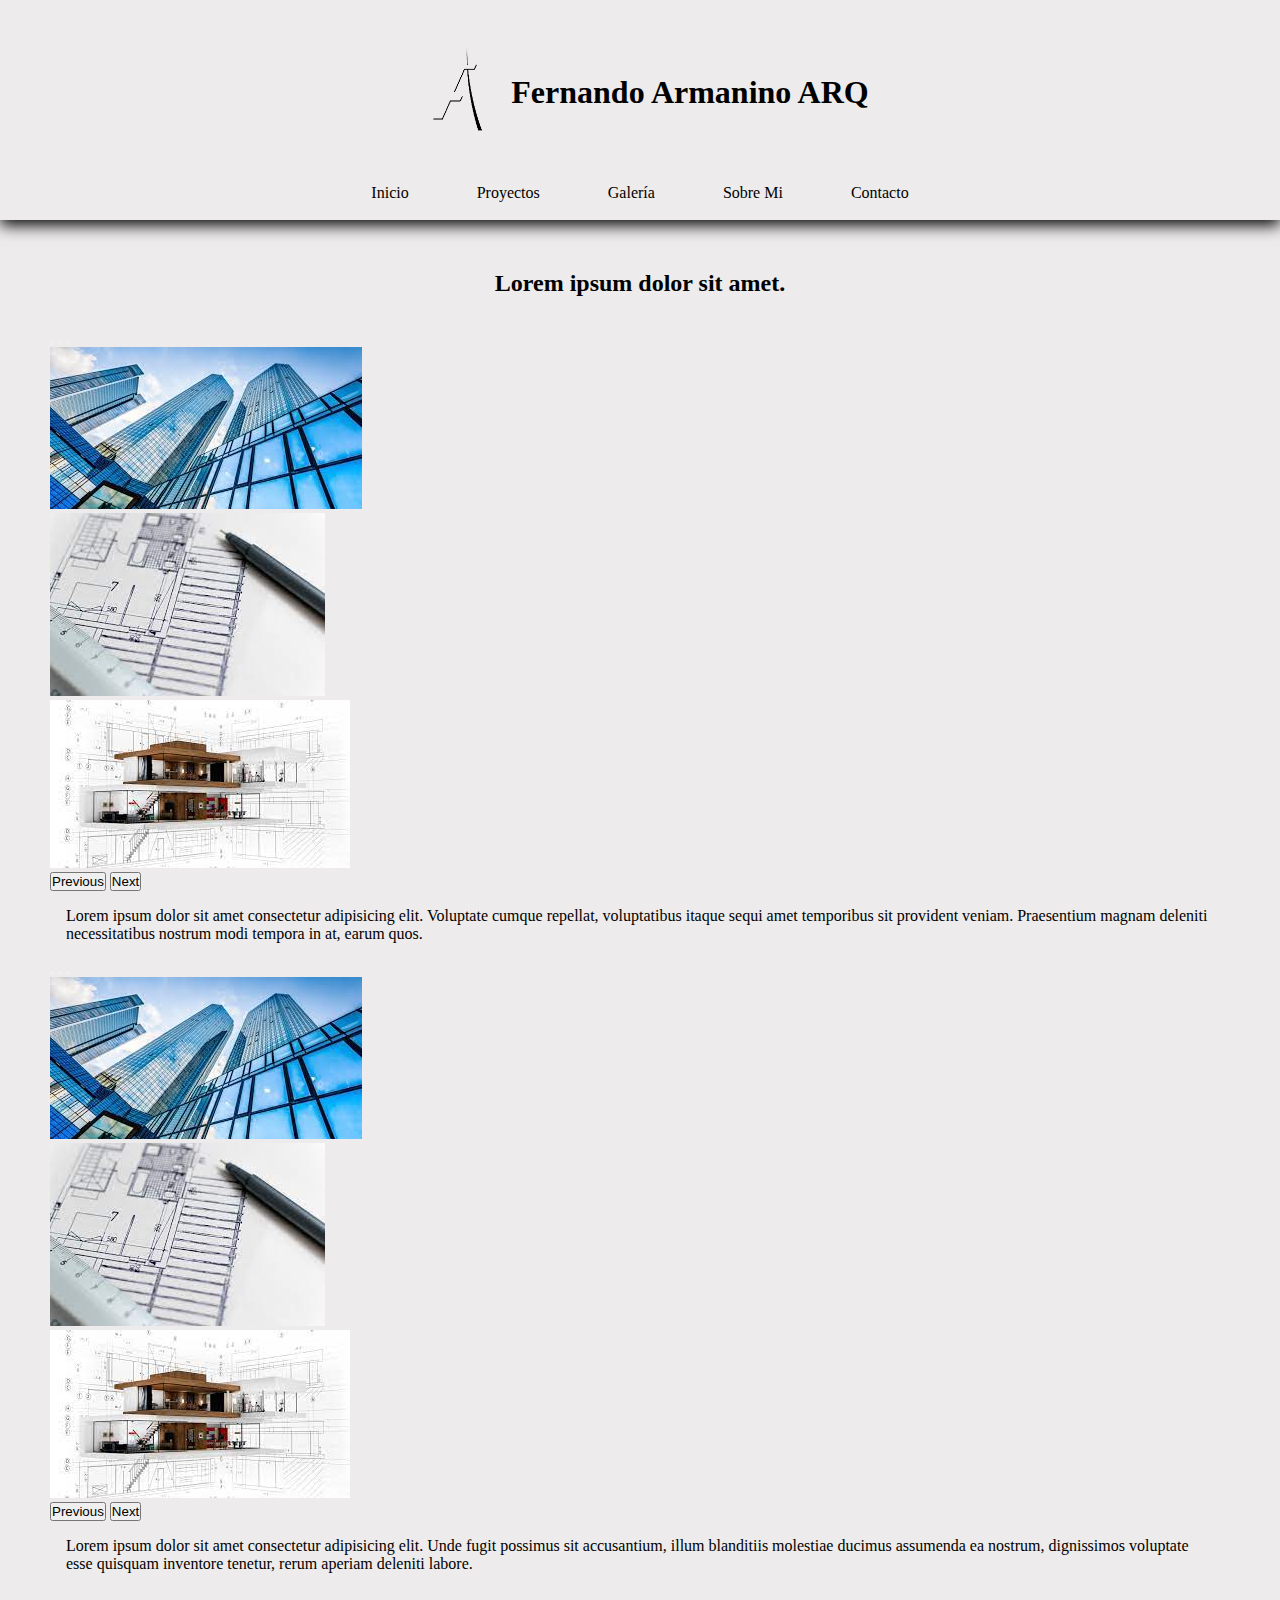
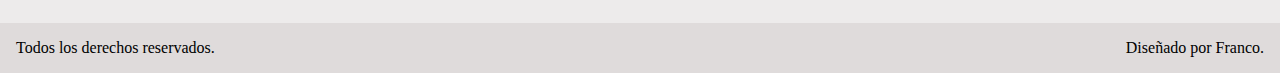
<file: index.html>
<!DOCTYPE html>
<html lang="en">
<head>
    <meta charset="UTF-8">
    <meta http-equiv="X-UA-Compatible" content="IE=edge">
    <meta name="viewport" content="width=device-width, initial-scale=1.0">
    <!-- Link BT -->
    <link href="https://cdn.jsdelivr.net/npm/bootstrap@5.2.1/dist/css/bootstrap.min.css" rel="stylesheet" integrity="sha384-iYQeCzEYFbKjA/T2uDLTpkwGzCiq6soy8tYaI1GyVh/UjpbCx/TYkiZhlZB6+fzT" crossorigin="anonymous">
    <!-- Link CSS -->
    <link rel="stylesheet" href="css/main.css">
    <title>Fernando Armanino ARQ</title>
</head>
<body>
    <header>
        <div class="contenedor-header">
            <img class="logo" src="img/logoSinFondo.png" alt="logo arquitecto">
            <h1><a href="/index.html">Fernando Armanino ARQ</a></h1>
            <div class="menu">
                <nav>
                    <ul>
                        <li>
                            <a href="index.html">Inicio</a>
                        </li>
                        <li>
                            <a href="pages/proyectos.html">Proyectos</a>
                        </li>
                        <li>
                            <a href="pages/galeria.html">Galería</a>
                        </li>
                        <li>
                            <a href="pages/sobremi.html">Sobre Mi</a>
                        </li>
                        <li>
                            <a href="pages/contacto.html">Contacto</a>
                        </li>
                    </ul>
                </nav>
            </div>
        </div>
    </header>

    <main class="inicio">
        <div>
            <h2>Lorem ipsum dolor sit amet.</h2>
            <div id="carouselExampleIndicators" class="carousel slide" data-bs-ride="true">
                <div class="carousel-indicators">
                  <button type="button" data-bs-target="#carouselExampleIndicators" data-bs-slide-to="0" class="active" aria-current="true" aria-label="Slide 1"></button>
                  <button type="button" data-bs-target="#carouselExampleIndicators" data-bs-slide-to="1" aria-label="Slide 2"></button>
                  <button type="button" data-bs-target="#carouselExampleIndicators" data-bs-slide-to="2" aria-label="Slide 3"></button>
                </div>
                <div class="carousel-inner">
                  <div class="carousel-item active">
                    <img src="img/index1.jpeg" class="d-block w-100" alt="imagen 1">
                  </div>
                  <div class="carousel-item">
                    <img src="img/index2.jpeg" class="d-block w-100" alt="imagen 2">
                  </div>
                  <div class="carousel-item">
                    <img src="img/index3.jpeg" class="d-block w-100" alt="imagen 3">
                  </div>
                </div>
                <button class="carousel-control-prev" type="button" data-bs-target="#carouselExampleIndicators" data-bs-slide="prev">
                  <span class="carousel-control-prev-icon" aria-hidden="true"></span>
                  <span class="visually-hidden">Previous</span>
                </button>
                <button class="carousel-control-next" type="button" data-bs-target="#carouselExampleIndicators" data-bs-slide="next">
                  <span class="carousel-control-next-icon" aria-hidden="true"></span>
                  <span class="visually-hidden">Next</span>
                </button>
            </div>
            <p>Lorem ipsum dolor sit amet consectetur adipisicing elit. Voluptate cumque repellat, voluptatibus itaque sequi amet temporibus sit provident veniam. Praesentium magnam deleniti necessitatibus nostrum modi tempora in at, earum quos.</p>
            <div id="carouselExampleIndicators2" class="carousel slide" data-bs-ride="true">
                <div class="carousel-indicators">
                  <button type="button" data-bs-target="#carouselExampleIndicators2" data-bs-slide-to="0" class="active" aria-current="true" aria-label="Slide 1"></button>
                  <button type="button" data-bs-target="#carouselExampleIndicators2" data-bs-slide-to="1" aria-label="Slide 2"></button>
                  <button type="button" data-bs-target="#carouselExampleIndicators2" data-bs-slide-to="2" aria-label="Slide 3"></button>
                </div>
                <div class="carousel-inner">
                  <div class="carousel-item active">
                    <img src="img/index1.jpeg" class="d-block w-100" alt="imagen 1">
                  </div>
                  <div class="carousel-item">
                    <img src="img/index2.jpeg" class="d-block w-100" alt="imagen 2">
                  </div>
                  <div class="carousel-item">
                    <img src="img/index3.jpeg" class="d-block w-100" alt="imagen 3">
                  </div>
                </div>
                <button class="carousel-control-prev" type="button" data-bs-target="#carouselExampleIndicators2" data-bs-slide="prev">
                  <span class="carousel-control-prev-icon" aria-hidden="true"></span>
                  <span class="visually-hidden">Previous</span>
                </button>
                <button class="carousel-control-next" type="button" data-bs-target="#carouselExampleIndicators2" data-bs-slide="next">
                  <span class="carousel-control-next-icon" aria-hidden="true"></span>
                  <span class="visually-hidden">Next</span>
                </button>
            </div>
              <p>Lorem ipsum dolor sit amet consectetur adipisicing elit. Unde fugit possimus sit accusantium, illum blanditiis molestiae ducimus assumenda ea nostrum, dignissimos voluptate esse quisquam inventore tenetur, rerum aperiam deleniti labore.</p>
        </div>
    </main>

    <footer>
        <p>Todos los derechos reservados.</p>
        <p>Diseñado por Franco.</p>
    </footer>
<!-- JavaScript Bundle with Popper -->
<script src="https://cdn.jsdelivr.net/npm/bootstrap@5.2.1/dist/js/bootstrap.bundle.min.js" integrity="sha384-u1OknCvxWvY5kfmNBILK2hRnQC3Pr17a+RTT6rIHI7NnikvbZlHgTPOOmMi466C8" crossorigin="anonymous"></script>
</body>
</html>
</file>
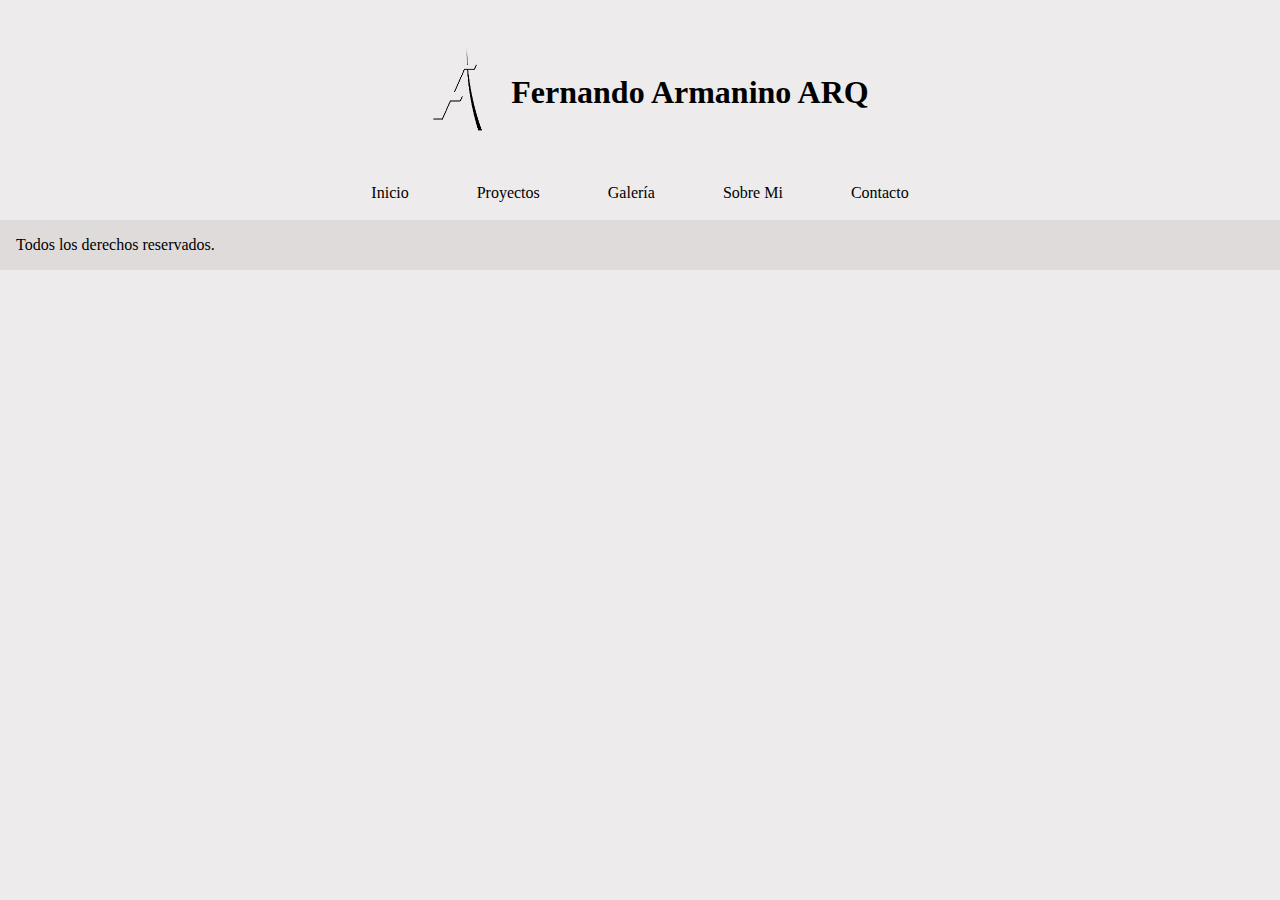
<file: pages/contacto.html>
<!DOCTYPE html>
<html lang="en">
<head>
    <meta charset="UTF-8">
    <meta http-equiv="X-UA-Compatible" content="IE=edge">
    <meta name="viewport" content="width=device-width, initial-scale=1.0">
    <title>Contacto</title>
    <link rel="stylesheet" href="../css/main.css">
    <link rel="preconnect" href="https://fonts.googleapis.com">
    <link rel="preconnect" href="https://fonts.gstatic.com" crossorigin>
    <link href="https://fonts.googleapis.com/css2?family=Roboto+Condensed:wght@400;700&display=swap" rel="stylesheet">
</head>
<body>
    <header>
        <div class="contenedor-header">
            <img class="logo" src="../img/logoSinFondo.png" alt="logo arquitecto">
            <h1><a href="../index.html">Fernando Armanino ARQ</a></h1>
            <div class="menu">
                <nav>
                    <ul>
                        <li>
                            <a href="../index.html">Inicio</a>
                        </li>
                        <li>
                            <a href="proyectos.html">Proyectos</a>
                        </li>
                        <li>
                            <a href="galeria.html">Galería</a>
                        </li>
                        <li>
                            <a href="sobremi.html">Sobre Mi</a>
                        </li>
                        <li>
                            <a href="contacto.html">Contacto</a>
                        </li>
                    </ul>
                </nav>
            </div>
        </div>
    </header>
    <main>

    </main>
    <footer>
        <p> Todos los derechos reservados.</p>
    </footer>
</body>
</html>
</file>
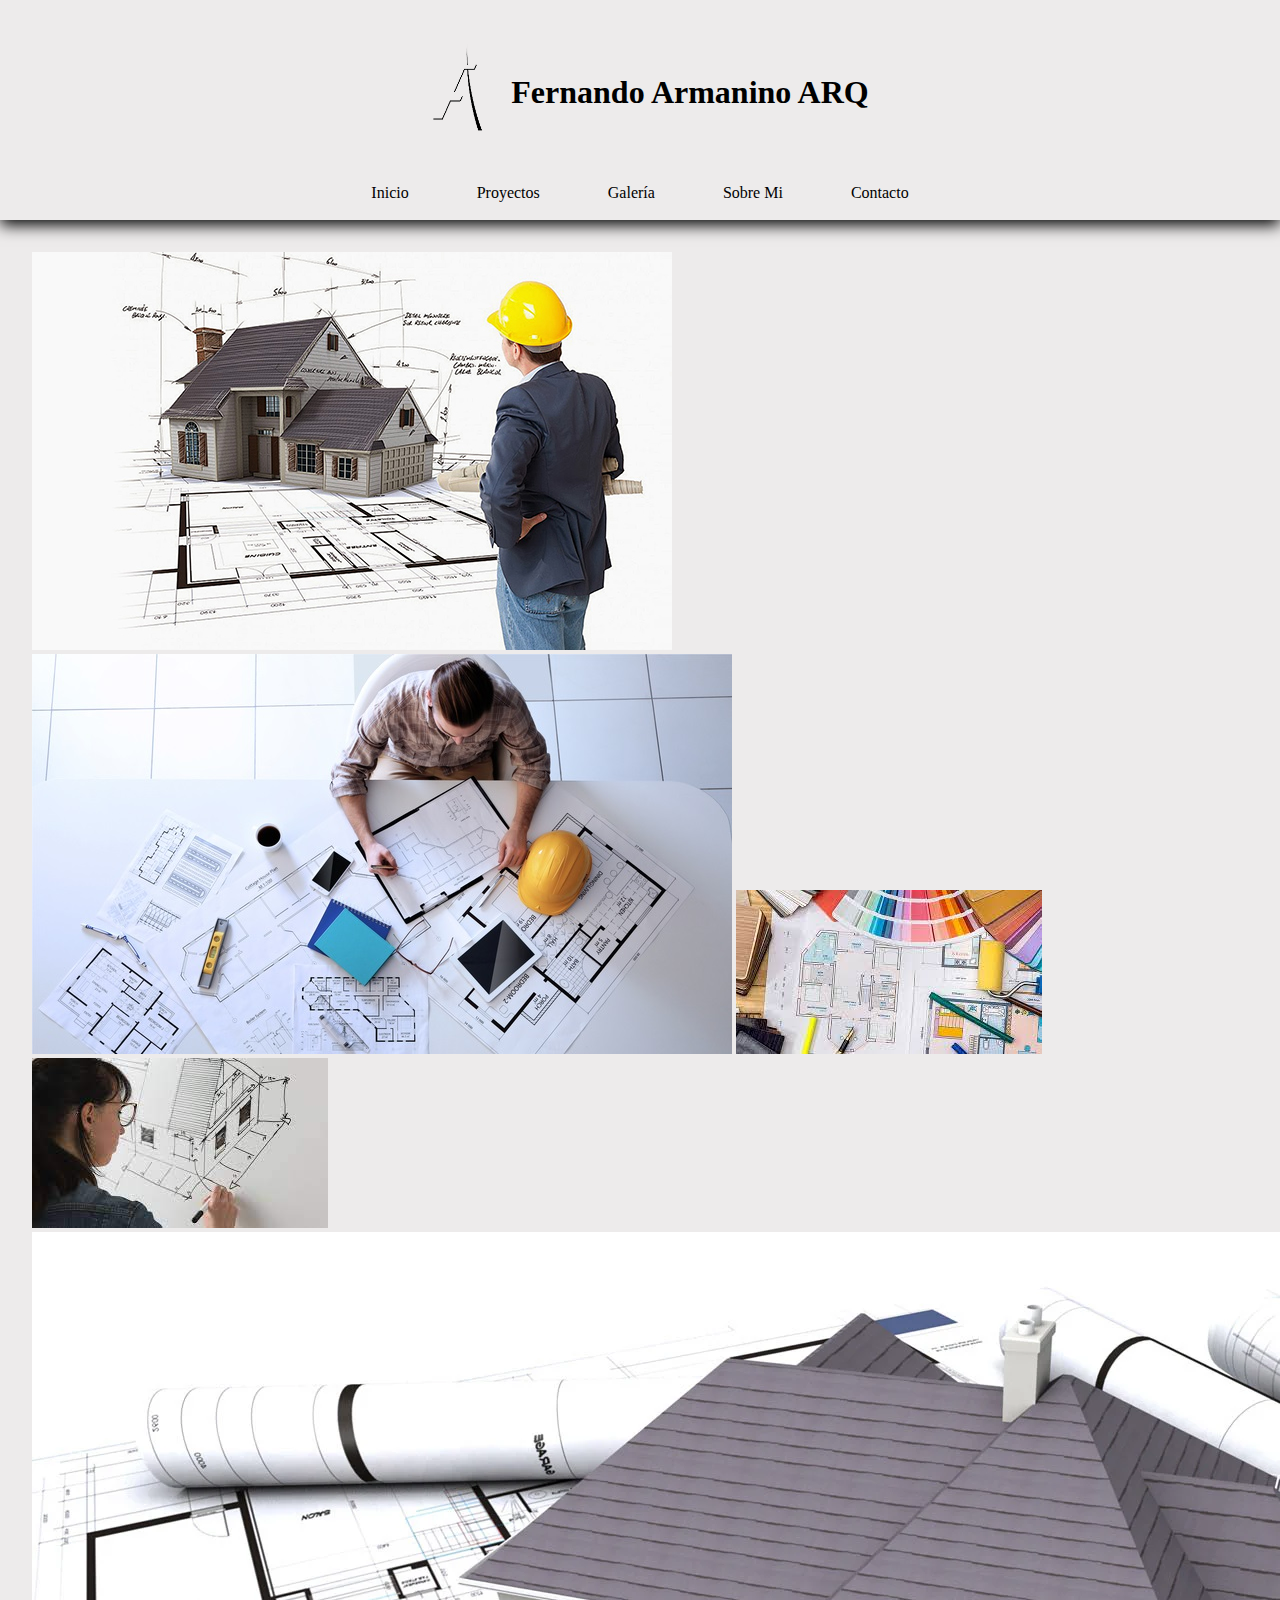
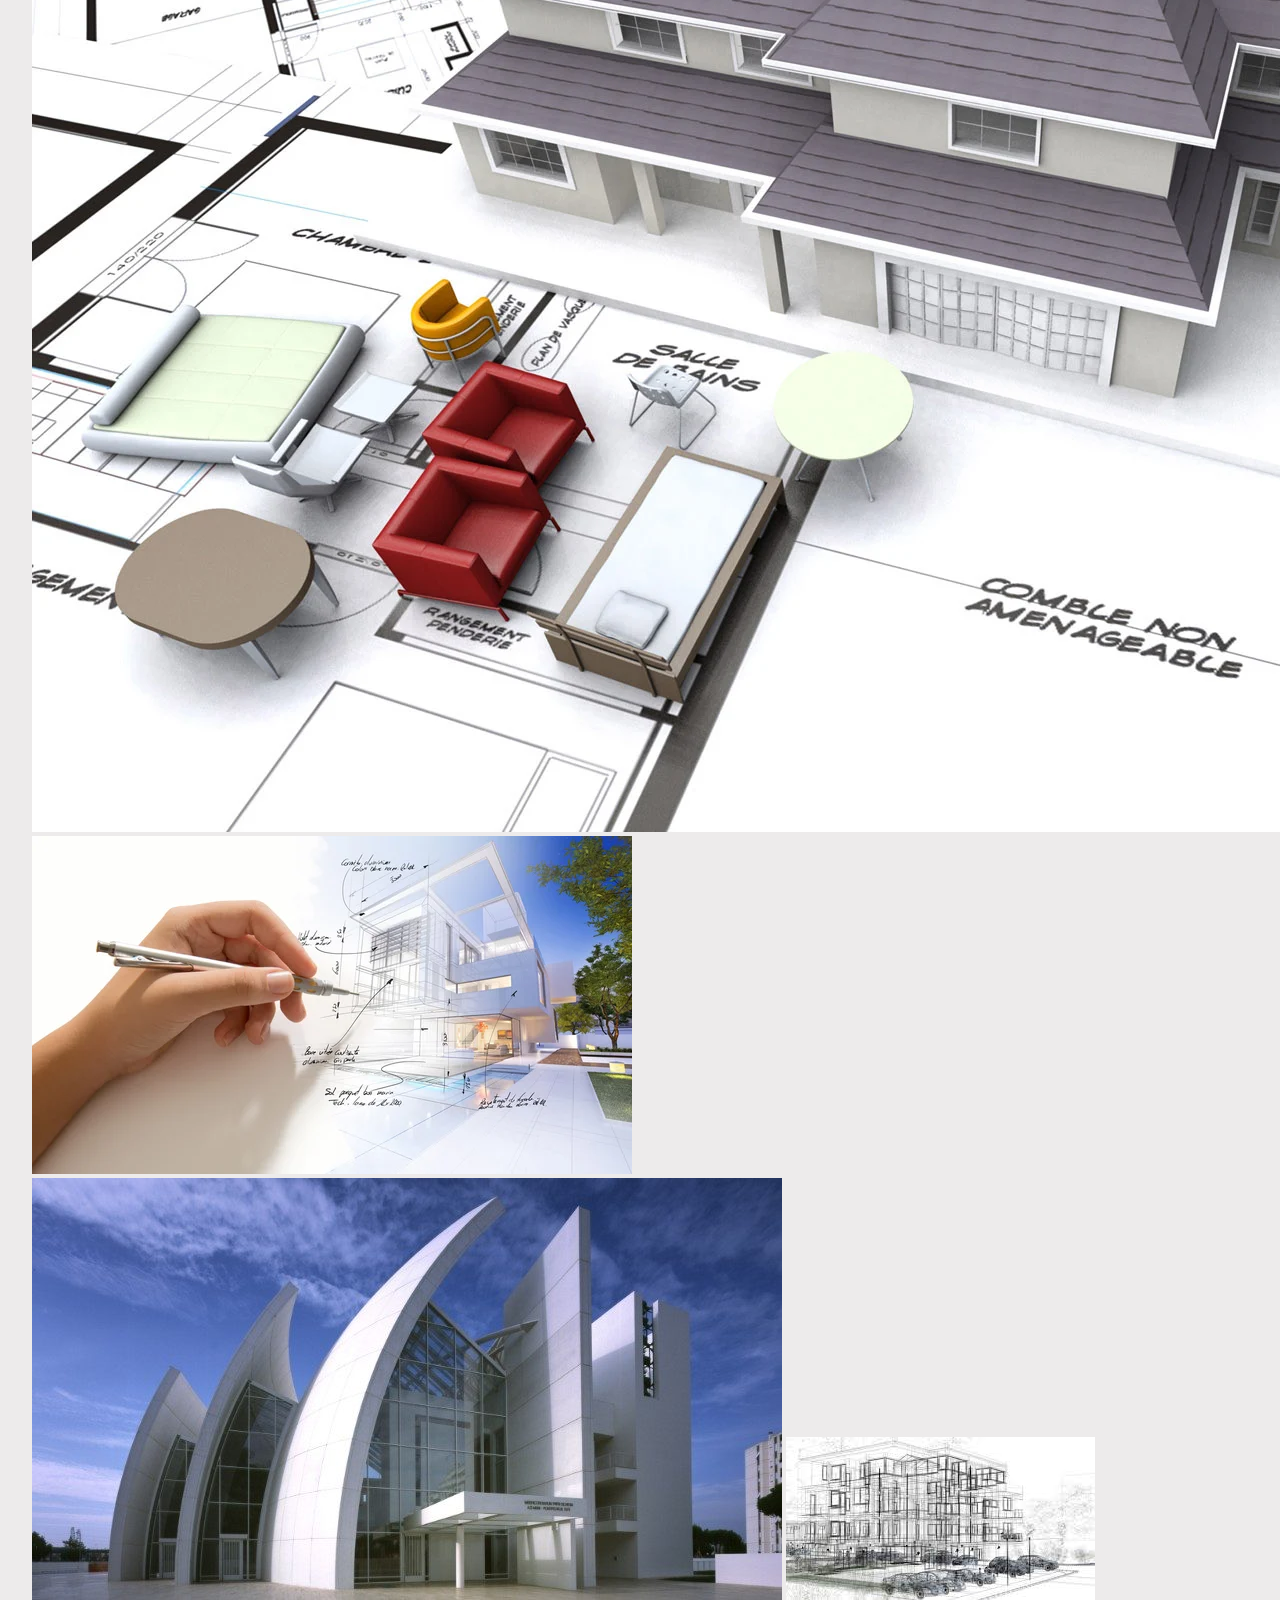
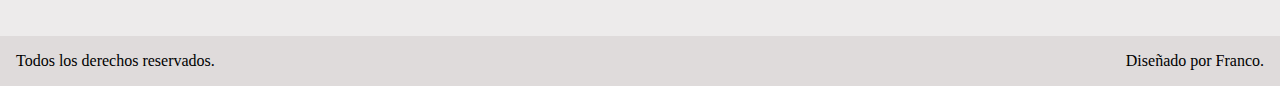
<file: pages/galeria.html>
<!DOCTYPE html>
<html lang="en">
<head>
    <meta charset="UTF-8">
    <meta http-equiv="X-UA-Compatible" content="IE=edge">
    <meta name="viewport" content="width=device-width, initial-scale=1.0">
    <!-- Link BT -->
    <link href="https://cdn.jsdelivr.net/npm/bootstrap@5.2.1/dist/css/bootstrap.min.css" rel="stylesheet" integrity="sha384-iYQeCzEYFbKjA/T2uDLTpkwGzCiq6soy8tYaI1GyVh/UjpbCx/TYkiZhlZB6+fzT" crossorigin="anonymous">
    <!-- Link CSS -->
    <link rel="stylesheet" href="../css/main.css">
    <title>Galería</title>
</head>
<body>
    <header>
        <div class="contenedor-header">
            <img class="logo" src="../img/logoSinFondo.png" alt="logo arquitecto">
            <h1><a href="../index.html">Fernando Armanino ARQ</a></h1>
            <div class="menu">
                <nav>
                    <ul>
                        <li>
                            <a href="../index.html">Inicio</a>
                        </li>
                        <li>
                            <a href="proyectos.html">Proyectos</a>
                        </li>
                        <li>
                            <a href="galeria.html">Galería</a>
                        </li>
                        <li>
                            <a href="sobremi.html">Sobre Mi</a>
                        </li>
                        <li>
                            <a href="contacto.html">Contacto</a>
                        </li>
                    </ul>
                </nav>
            </div>
        </div>
    </header>
    <main>
        <div class="galeria">
            <img src="../img/galeria1.jpeg" alt="">
            <img src="../img/galeria2.jpeg" alt="">
            <img src="../img/galeria3.jpeg" alt="">
            <img src="../img/galeria4.jpeg" alt="">
            <img src="../img/galeria5.webp" alt="">
            <img src="../img/galeria6.jpeg" alt="">
            <img src="../img/galeria7.jpeg" alt="">
            <img src="../img/galeria8.jpeg" alt="">
        </div>
    </main>
    <footer>
        <p>Todos los derechos reservados.</p>
        <p>Diseñado por Franco.</p>
    </footer>
<!-- JavaScript Bundle with Popper -->
<script src="https://cdn.jsdelivr.net/npm/bootstrap@5.2.1/dist/js/bootstrap.bundle.min.js" integrity="sha384-u1OknCvxWvY5kfmNBILK2hRnQC3Pr17a+RTT6rIHI7NnikvbZlHgTPOOmMi466C8" crossorigin="anonymous"></script>
</body>
</html>
</file>
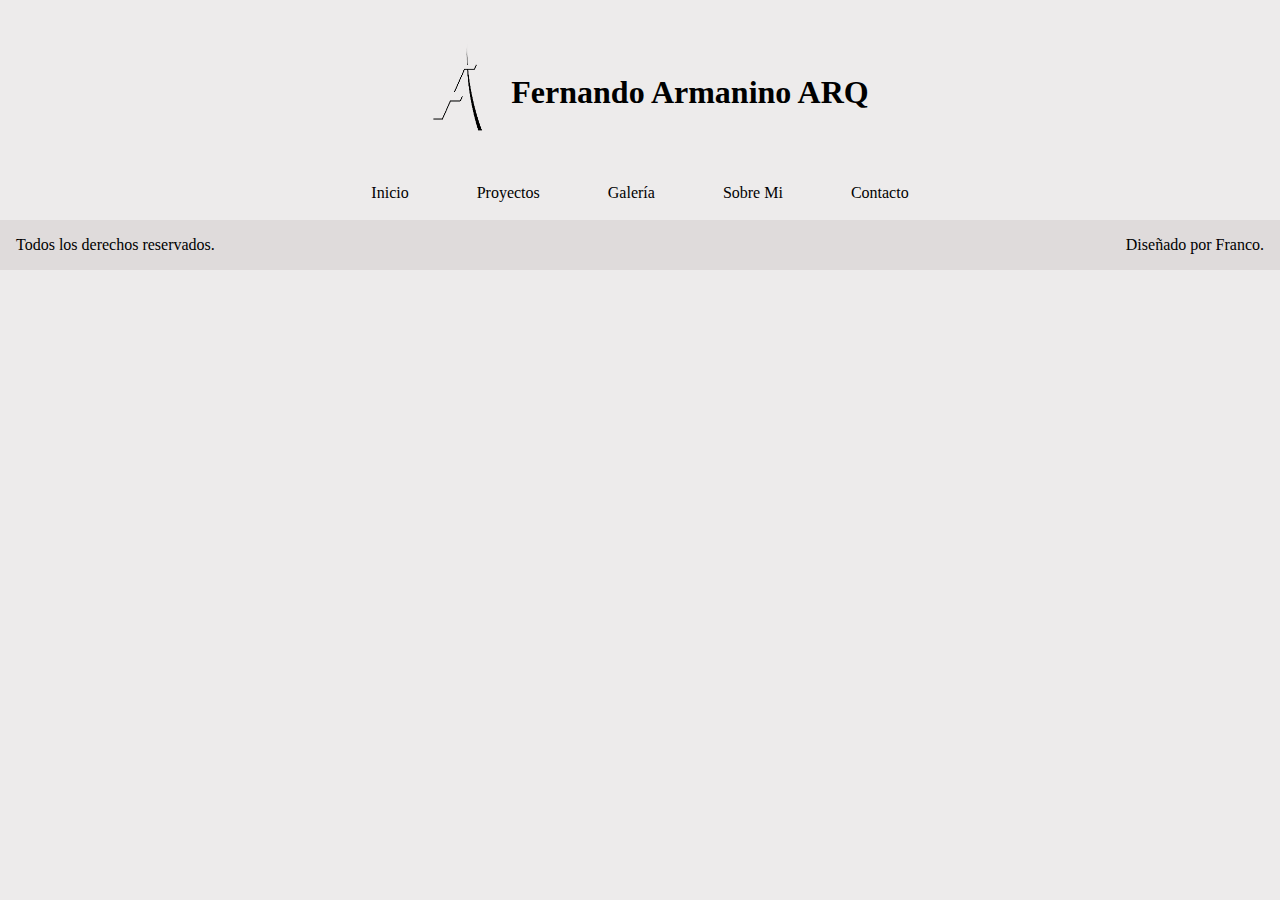
<file: pages/proyectos.html>
<!DOCTYPE html>
<html lang="en">
<head>
    <meta charset="UTF-8">
    <meta http-equiv="X-UA-Compatible" content="IE=edge">
    <meta name="viewport" content="width=device-width, initial-scale=1.0">
    <!-- Link BT -->
    <link href="https://cdn.jsdelivr.net/npm/bootstrap@5.2.1/dist/css/bootstrap.min.css" rel="stylesheet" integrity="sha384-iYQeCzEYFbKjA/T2uDLTpkwGzCiq6soy8tYaI1GyVh/UjpbCx/TYkiZhlZB6+fzT" crossorigin="anonymous">
    <!-- Link CSS -->
    <link rel="stylesheet" href="../css/main.css">
    <title>Proyectos</title>
</head>
<body>
    <header>
        <div class="contenedor-header">
            <img class="logo" src="../img/logoSinFondo.png" alt="logo arquitecto">
            <h1><a href="../index.html">Fernando Armanino ARQ</a></h1>
            <div class="menu">
                <nav>
                    <ul>
                        <li>
                            <a href="../index.html">Inicio</a>
                        </li>
                        <li>
                            <a href="proyectos.html">Proyectos</a>
                        </li>
                        <li>
                            <a href="galeria.html">Galería</a>
                        </li>
                        <li>
                            <a href="sobremi.html">Sobre Mi</a>
                        </li>
                        <li>
                            <a href="contacto.html">Contacto</a>
                        </li>
                    </ul>
                </nav>
            </div>
        </div>
    </header>
    <main>

    </main>
    <footer>
        <p>Todos los derechos reservados.</p>
        <p>Diseñado por Franco.</p>
    </footer>
<!-- JavaScript Bundle with Popper -->
<script src="https://cdn.jsdelivr.net/npm/bootstrap@5.2.1/dist/js/bootstrap.bundle.min.js" integrity="sha384-u1OknCvxWvY5kfmNBILK2hRnQC3Pr17a+RTT6rIHI7NnikvbZlHgTPOOmMi466C8" crossorigin="anonymous"></script>
</body> 
</body>
</html>
</file>
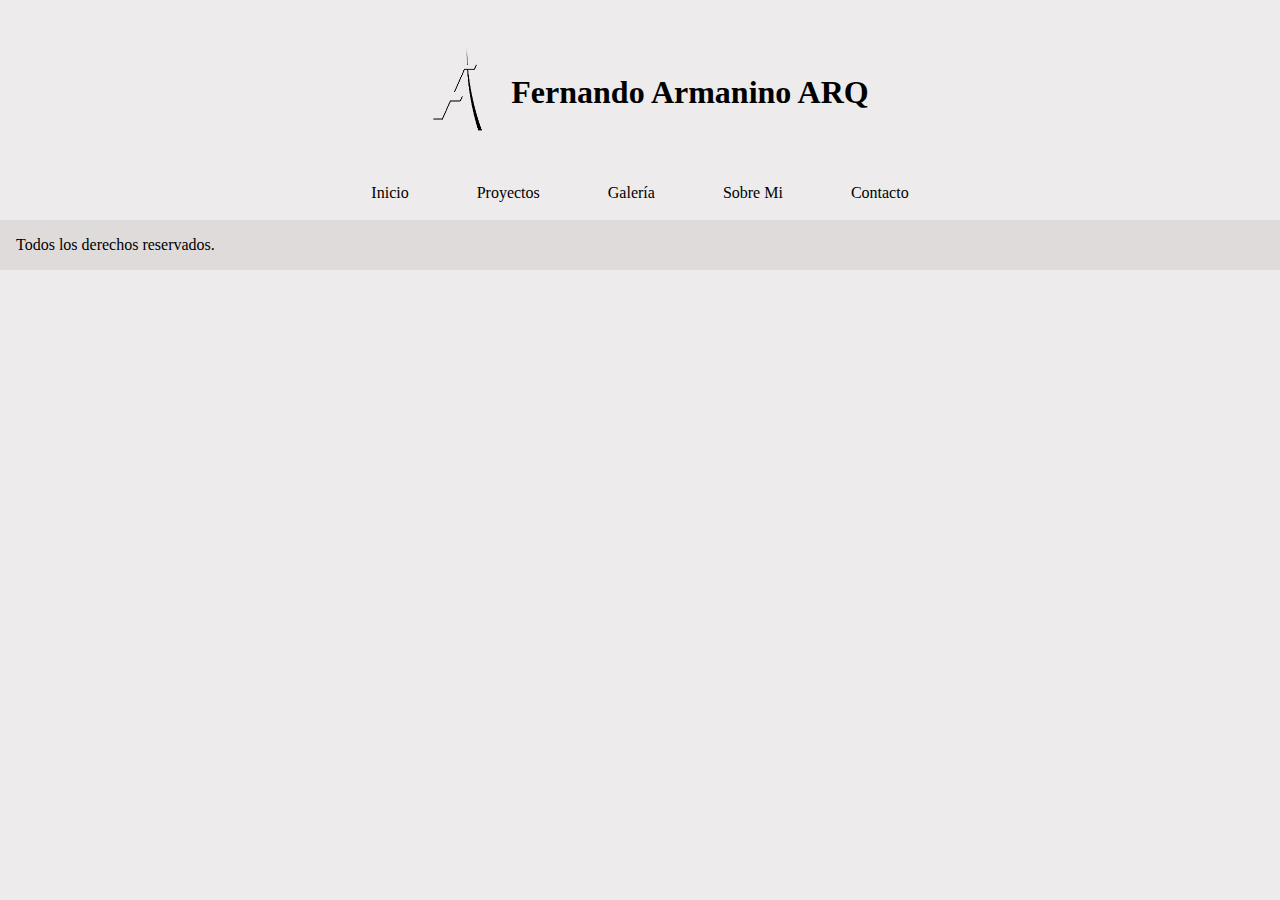
<file: pages/sobremi.html>
<!DOCTYPE html>
<html lang="en">
<head>
    <meta charset="UTF-8">
    <meta http-equiv="X-UA-Compatible" content="IE=edge">
    <meta name="viewport" content="width=device-width, initial-scale=1.0">
    <title>Sobre Mi</title>
    <link rel="stylesheet" href="../css/main.css">
    <link rel="preconnect" href="https://fonts.googleapis.com">
    <link rel="preconnect" href="https://fonts.gstatic.com" crossorigin>
    <link href="https://fonts.googleapis.com/css2?family=Roboto+Condensed:wght@400;700&display=swap" rel="stylesheet">
</head>
<body>
    <header>
        <div class="contenedor-header">
            <img class="logo" src="../img/logoSinFondo.png" alt="logo arquitecto">
            <h1><a href="../index.html">Fernando Armanino ARQ</a></h1>
            <div class="menu">
                <nav>
                    <ul>
                        <li>
                            <a href="../index.html">Inicio</a>
                        </li>
                        <li>
                            <a href="proyectos.html">Proyectos</a>
                        </li>
                        <li>
                            <a href="galeria.html">Galería</a>
                        </li>
                        <li>
                            <a href="sobremi.html">Sobre Mi</a>
                        </li>
                        <li>
                            <a href="contacto.html">Contacto</a>
                        </li>
                    </ul>
                </nav>
            </div>
        </div>
    </header>
    <main>

    </main>
    <footer>
        <p> Todos los derechos reservados.</p>
    </footer>
</body>
</html>
</file>
<file: css/main.css>
* {
    margin: 0;
    padding: 0;
    box-sizing: border-box;
}

body {
    background-color: rgb(237, 235, 235);
    font-family: 'Times New Roman', Times, serif;
}

header {
    box-shadow: 0px 5px 15px;
    padding: 10px;
}

header h1 a {
    text-decoration: none;
    color: black;
}

header nav ul li {
    padding: 2rem;
    list-style: none;
    display: inline;
}

header nav ul li a {
    text-decoration: none;
    color: black;
}

.inicio {
    margin: 50px;
}

.inicio p {
    margin: 1rem;
}    

.inicio h2 {
    text-align: center;
    margin-bottom: 2rem;
}

.logo {
    width: 100px;
    size: 50px;
}

.contenedor-header {
    display: grid;
    grid-template-areas: 
    'img' 
    'h1'
    'menu';
}

.menu {
    grid-area: menu;
    justify-self: center;
    text-align: center;
    line-height: 35px;
}

img {
    grid-area: img;
    justify-self: center;
    align-self: center;
}

h1 {
    grid-area: h1;
    justify-self: center;
    align-self: center;
}

footer {
    background-color: rgb(223, 219, 219);
    display: flex;
    flex-direction: column;
    text-align: center;
    padding: 1rem;
}

a:hover {
    font-weight: bold;
    color: black;
}

.galeria {
    margin: 2rem;
}

@media (min-width: 768px) { 
    .contenedor-header {
        display: grid;
        grid-template-areas: 
        'img h1'
        'menu menu';
    }
    
    .menu {
        grid-area: menu;
        justify-self: center;
    }
    
    img {
        grid-area: img;
        justify-self: end;
        align-self: center;
    }
    
    h1 {
        grid-area: h1;
        justify-self: baseline;
        align-self: center;
    }
    footer {
        flex-direction: row;
        justify-content: space-between;
    }
}
</file>
